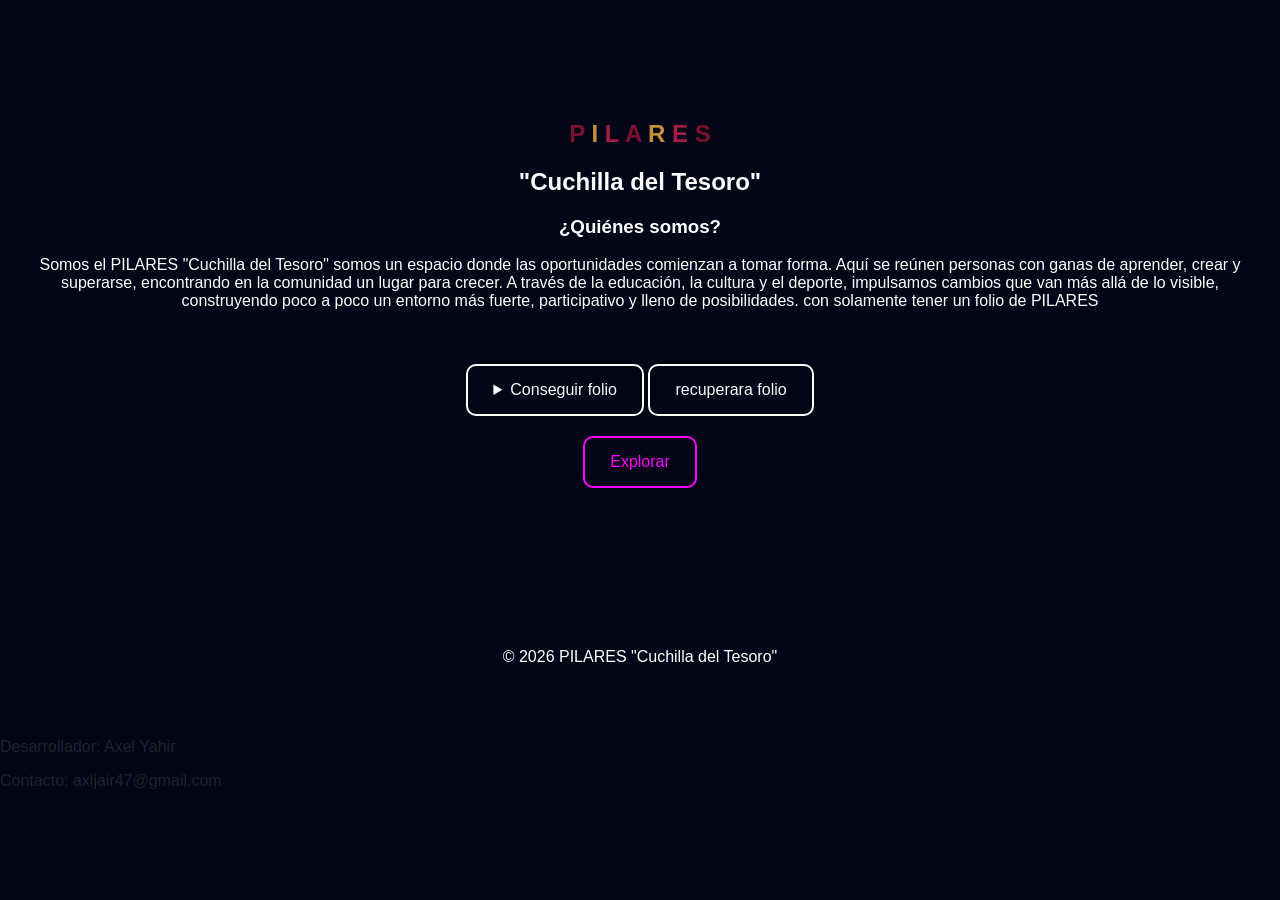
<file: index.html>
<!DOCTYPE html>
<html lang="es">

<head>
  <meta charset="UTF-8">
  <title>PILARES</title>
  <link rel="stylesheet" href="colores.css">
  <link rel="icon" href="pilares.png">
</head>

<body>

  <section class="hero">
    <h1 class="pilares">

      <span>P</span>
      <span>I</span>
      <span>L</span>
      <span>A</span>
      <span>R</span>
      <span>E</span>
      <span>S</span>

    </h1>
    <h2>"Cuchilla del Tesoro"</h2>
    <h3>¿Quiénes somos?</h3>
    <p>Somos el PILARES "Cuchilla del Tesoro" somos un espacio donde las oportunidades comienzan a tomar forma. Aquí se
      reúnen personas con ganas de aprender, crear y superarse, encontrando en la comunidad un lugar para crecer. A
      través de la educación, la cultura y el deporte, impulsamos cambios que van más allá de lo visible, construyendo
      poco a poco un entorno más fuerte, participativo y lleno de posibilidades. con solamente tener un folio de PILARES
    </p>
    <br>
    <details class="btn1">
      <summary >Conseguir folio</summary>
      <p>Para conseguir un folio de PILARES es necesario que acuda presencialmente al PILARES en sus horarios indicados que son <br>
         Lunes y sábado 3:00 p.m a 7:00 p.m <br>

Martes y viernes de 10:00 a.m  a 2:00 p.m
<br>
Miércoles 2:00 p.m a 6:00 p.m
Jueves de 9:00 a.m a 1:00 p.m <br> <br>
  Con nuestra compañera Isabell</p>
    </details>
    <a href="https://registro.pilares.cdmx.gob.mx/preregistro/recupera-informacion" class="btn1"> recuperara folio</a>
    <br>
    <a href="talleres.html" class="btn">Explorar</a>
  </section>

  <footer>© 2026 PILARES "Cuchilla del Tesoro"</footer>
  <br> <br>
  <p class="creador">Desarrollador: Axel Yahir </p>
  <p class="creador">Contacto: axljair47@gmail.com</p>

</body>

</html>
</file>
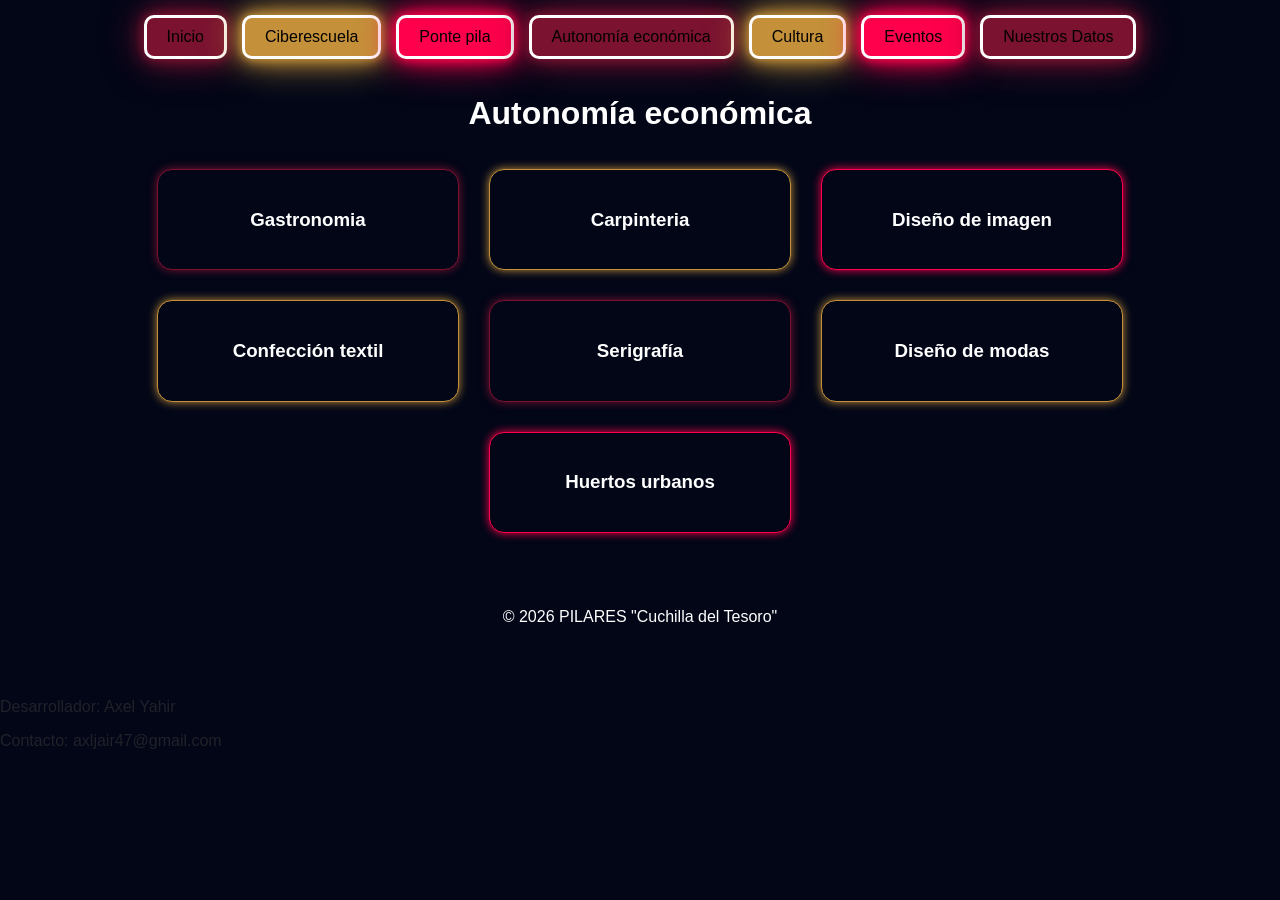
<file: Autonomia_economica.html>
<!DOCTYPE html>
<html lang="es">

<head>
    <meta charset="UTF-8">
    <title>Autonomía económica</title>
    <link rel="stylesheet" href="colores.css">
    <link rel="icon" href="pilares.png">
</head>

<body>

    <nav>
        <a href="index.html" class="ini">Inicio</a>
        <a href="talleres.html" class="tal">Ciberescuela</a>
        <a href="deportes.html" class="dep">Ponte pila</a>
         <a href="Autonomia_economica.html" class="ini">Autonomía económica</a>
          <a href="cultura.html" class="tal">Cultura</a>
           <a href="avisos.html" class="dep">Eventos</a>
        <a href="contacto.html" class="ubi"> Nuestros Datos</a>
    </nav>

    <h1 class="neon" style="text-align:center;">Autonomía económica</h1>

    <div class="container">

        <div class="card1" onclick="mostrarImagen(this)">
            <h3>Gastronomia </h3>

            <img src="gastro.png" class="imagen">
        </div>

        <div class="card2" onclick="mostrarImagen(this)">

            <h3>Carpinteria</h3>

            <img src="carpinteria.png" class="imagen">

        </div>

        <div class="card3" onclick="mostrarImagen(this)">
            <h3>Diseño de imagen</h3>

            <img src="diseño.png" class="imagen">
        </div>

        <div class="card2" onclick="mostrarImagen(this)">
            <h3>Confección textil</h3>

            <img src="textil.png" class="imagen">
        </div>

        <div class="card1" onclick="mostrarImagen(this)">
            <h3>Serigrafía </h3>

            <img src="serigrafia.png" class="imagen">
        </div>

        <div class="card2" onclick="mostrarImagen(this)">
            <h3>Diseño de modas</h3>

            <img src="diseimag.png" class="imagen">
        </div>


        <div class="card3" onclick="mostrarImagen(this)">
            <h3>Huertos urbanos</h3>

            <img src="huertos.png" class="imagen">
        </div>

        
       
    </div>

    <footer>© 2026 PILARES "Cuchilla del Tesoro"</footer>
    <br><br>

    <p class="creador">Desarrollador: Axel Yahir </p>
    <p class="creador">Contacto: axljair47@gmail.com</p>

    <script src="scrips.js"></script>

</body>

</html>
</file>
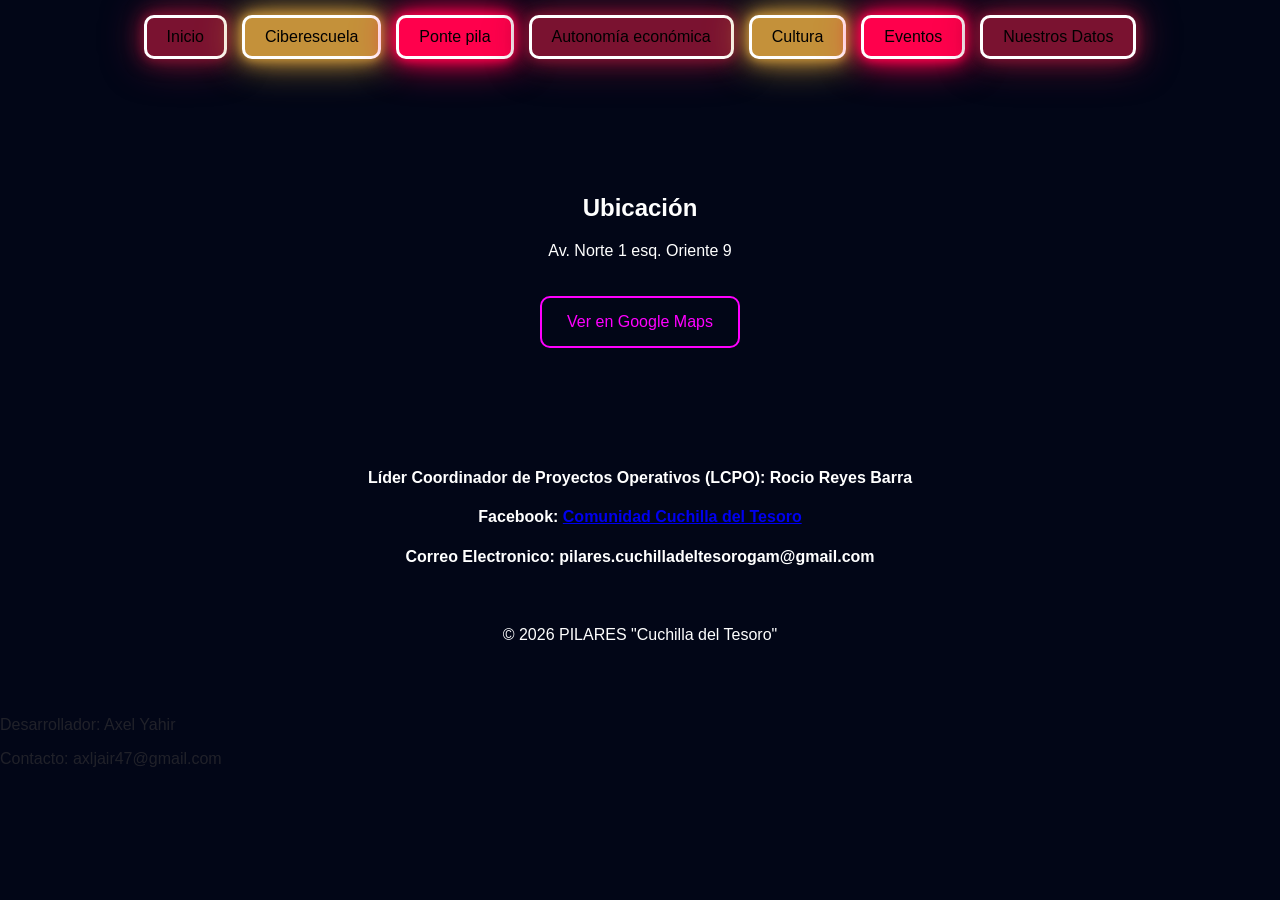
<file: contacto.html>
<!DOCTYPE html>
<html lang="es">

<head>
    <meta charset="UTF-8">
    <title>Datos</title>
    <link rel="stylesheet" href="colores.css">
    <link rel="icon" href="pilares.png">
</head>

<body>

    <nav>
        <a href="index.html" class="ini">Inicio</a>
        <a href="talleres.html" class="tal">Ciberescuela</a>
        <a href="deportes.html" class="dep">Ponte pila</a>
        <a href="Autonomia_economica.html" class="ini">Autonomía económica</a>
         <a href="cultura.html" class="tal">Cultura</a>
          <a href="avisos.html" class="dep">Eventos</a>
        <a href="contacto.html" class="ubi"> Nuestros Datos </a>
    </nav>

    <section class="hero">
        <h1 class="neon">Ubicación</h1>
        <p>Av. Norte 1 esq. Oriente 9</p>

        <a class="btn"
            href="https://www.google.com/maps/place/PILARES+CUCHILLA+DEL+TESORO/@19.4487851,-99.0525672,19.06z/data=!4m6!3m5!1s0x85d1fbfc018161f7:0x937e16e7347fc56e!8m2!3d19.4485132!4d-99.0528293!16s%2Fg%2F11qm59dkg4?entry=ttu&g_ep=EgoyMDI2MDQxNS4wIKXMDSoASAFQAw%3D%3D"
            target="_blank">
            Ver en Google Maps
        </a>
    </section>
    <h4 align="center">Líder Coordinador de Proyectos Operativos (LCPO): Rocio Reyes Barra</h4>
    <h4 align="center">Facebook: <a
            href="https://www.facebook.com/people/Comunidad-Cuchilla-del-Tesoro/100057177261358/?rdid=kGTfo3JKZzIbAWFd&share_url=https%3A%2F%2Fwww.facebook.com%2Fshare%2F1B1LUiV4F6%2F ">Comunidad
            Cuchilla del Tesoro</a> </h4>
    <h4 align="center"> Correo Electronico: pilares.cuchilladeltesorogam@gmail.com</h4>


    <footer>© 2026 PILARES "Cuchilla del Tesoro"</footer>
    <br>
    <br>
    <p class="creador">Desarrollador: Axel Yahir </p>
    <p class="creador">Contacto: axljair47@gmail.com</p>
</body>

</html>
</file>
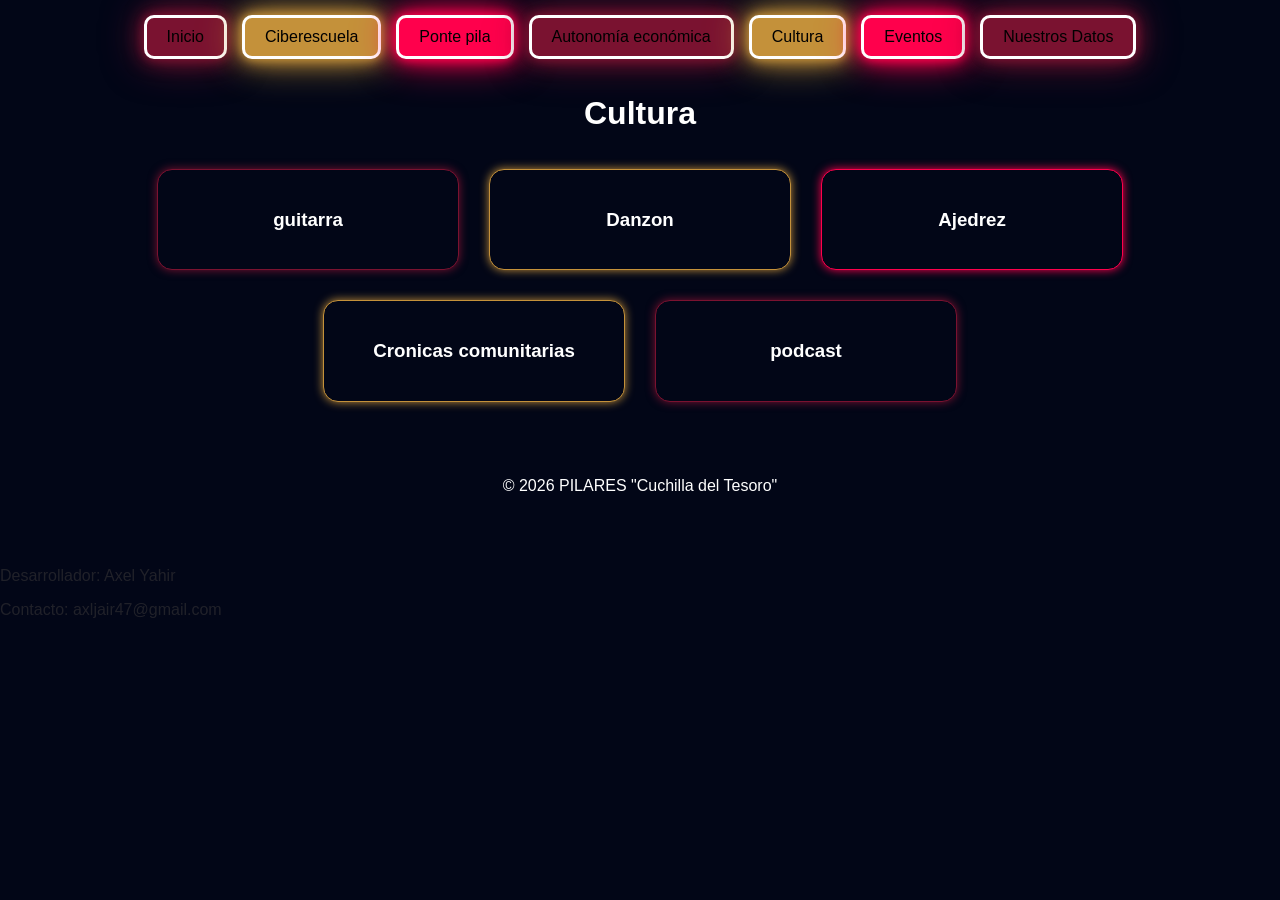
<file: cultura.html>
<!DOCTYPE html>
<html lang="es">

<head>
    <meta charset="UTF-8">
    <title>Autonomía económica</title>
    <link rel="stylesheet" href="colores.css">
    <link rel="icon" href="pilares.png">
</head>

<body>

    <nav>
        <a href="index.html" class="ini">Inicio</a>
        <a href="talleres.html" class="tal">Ciberescuela</a>
        <a href="deportes.html" class="dep">Ponte pila</a>
         <a href="Autonomia_economica.html" class="ini">Autonomía económica</a>
         <a href="cultura.html" class="tal">Cultura</a>
          <a href="avisos.html" class="dep">Eventos</a>
        <a href="contacto.html" class="ubi"> Nuestros Datos</a>
    </nav>

    <h1 class="neon" style="text-align:center;">Cultura</h1>

    <div class="container">

        <div class="card1" onclick="mostrarImagen(this)">
            <h3>guitarra </h3>

            <img src="guitarra.png" class="imagen">
        </div>

        <div class="card2" onclick="mostrarImagen(this)">

            <h3>Danzon</h3>

            <img src="danzon.png" class="imagen">

        </div>

        <div class="card3" onclick="mostrarImagen(this)">
            <h3>Ajedrez</h3>

            <img src="ajedrez.png" class="imagen">
        </div>

        <div class="card2" onclick="mostrarImagen(this)">
            <h3>Cronicas comunitarias </h3>

            <img src="cronicas1.png" class="imagen">
        </div>

        <div class="card1" onclick="mostrarImagen(this)">
            <h3>podcast </h3>

            <img src="podcast.png" class="imagen">
        </div>

        



    </div>

    <footer>© 2026 PILARES "Cuchilla del Tesoro"</footer>
    <br><br>

    <p class="creador">Desarrollador: Axel Yahir </p>
    <p class="creador">Contacto: axljair47@gmail.com</p>

    <script src="scrips.js"></script>

</body>

</html>
</file>
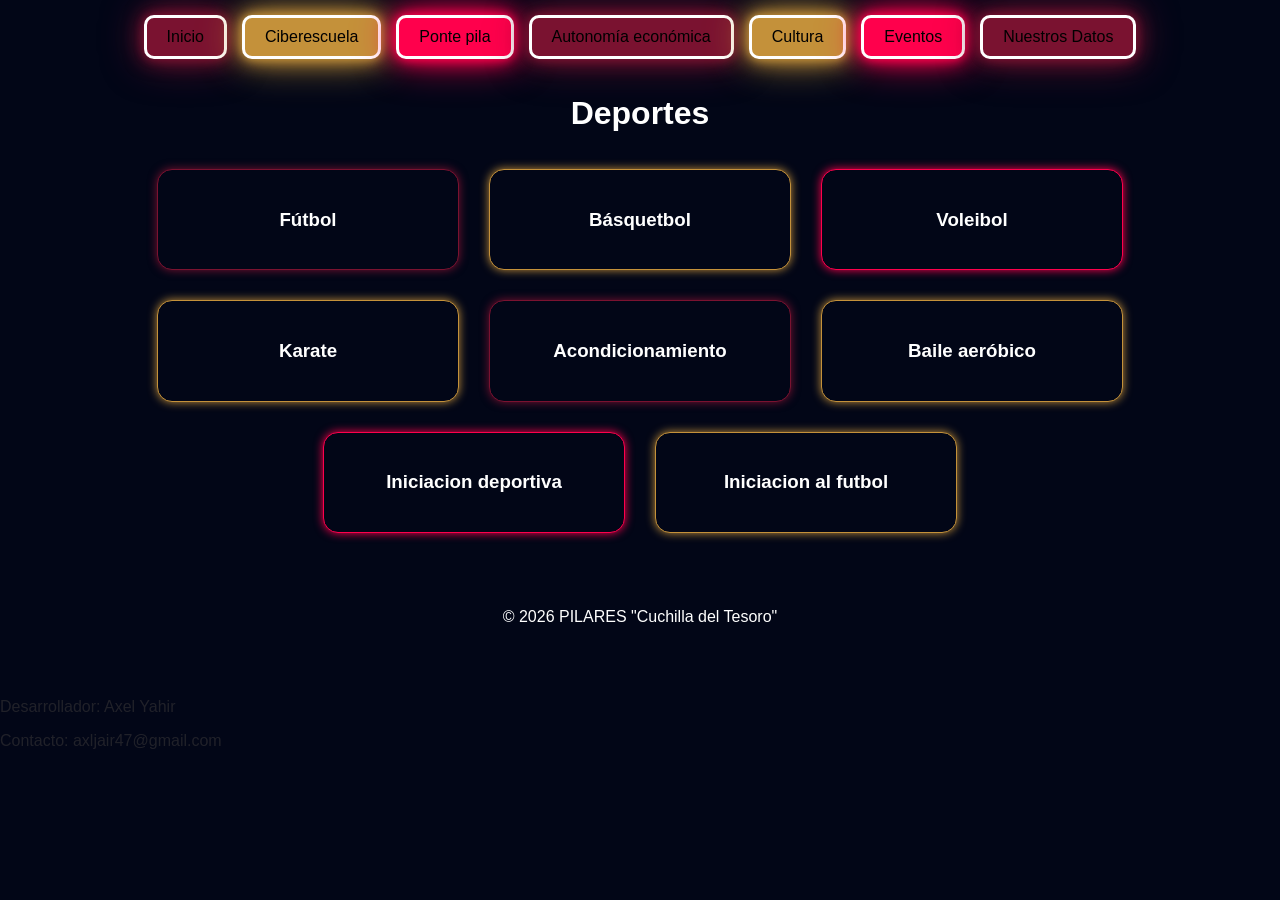
<file: deportes.html>
<!DOCTYPE html>
<html lang="es">

<head>
    <meta charset="UTF-8">
    <title>Deportes</title>
    <link rel="stylesheet" href="colores.css">
    <link rel="icon" href="pilares.png">
</head>

<body>

    <nav>
        <a href="index.html" class="ini">Inicio</a>
        <a href="talleres.html" class="tal">Ciberescuela</a>
        <a href="deportes.html" class="dep">Ponte pila</a>
         <a href="Autonomia_economica.html" class="ini">Autonomía económica</a>
          <a href="cultura.html" class="tal">Cultura</a>
           <a href="avisos.html" class="dep">Eventos</a>
        <a href="contacto.html" class="ubi"> Nuestros Datos</a>
    </nav>

    <h1 class="neon" style="text-align:center;">Deportes</h1>

    <div class="container">

        <div class="card1" onclick="mostrarImagen(this)">
            <h3>Fútbol</h3>

            <img src="futbol.png" class="imagen">
        </div>

        <div class="card2" onclick="mostrarImagen(this)">
            <h3>Básquetbol</h3>

            <img src="basquetball.png" class="imagen">
        </div>

        <div class="card3" onclick="mostrarImagen(this)">
            <h3>Voleibol</h3>

            <img src="voleibol.png" class="imagen">
        </div>

        <div class="card2" onclick="mostrarImagen(this)">
            <h3>Karate</h3>
            <img src="karate.png" class="imagen">
        </div>

        <div class="card1" onclick="mostrarImagen(this)">
            <h3>Acondicionamiento</h3>

            <img src="fisico.png" class="imagen">
        </div>

        <div class="card2" onclick="mostrarImagen(this)">
            <h3>Baile aeróbico</h3>

            <img src="aerobico.png" class="imagen">
        </div>

        <div class="card3" onclick="mostrarImagen(this)">
            <h3>Iniciacion deportiva</h3>

            <img src="deportiva.png" class="imagen">
        </div>

        <div class="card2" onclick="mostrarImagen(this)">
            <h3>Iniciacion
                al futbol</h3>

            <img src="Futboll.png" class="imagen">
        </div>

    </div>

    <footer>© 2026 PILARES "Cuchilla del Tesoro"</footer>
    <br> <br>

    <p class="creador">Desarrollador: Axel Yahir </p>
    <p class="creador">Contacto: axljair47@gmail.com</p>

    <script src="scrips.js"></script>


</body>

</html>
</file>
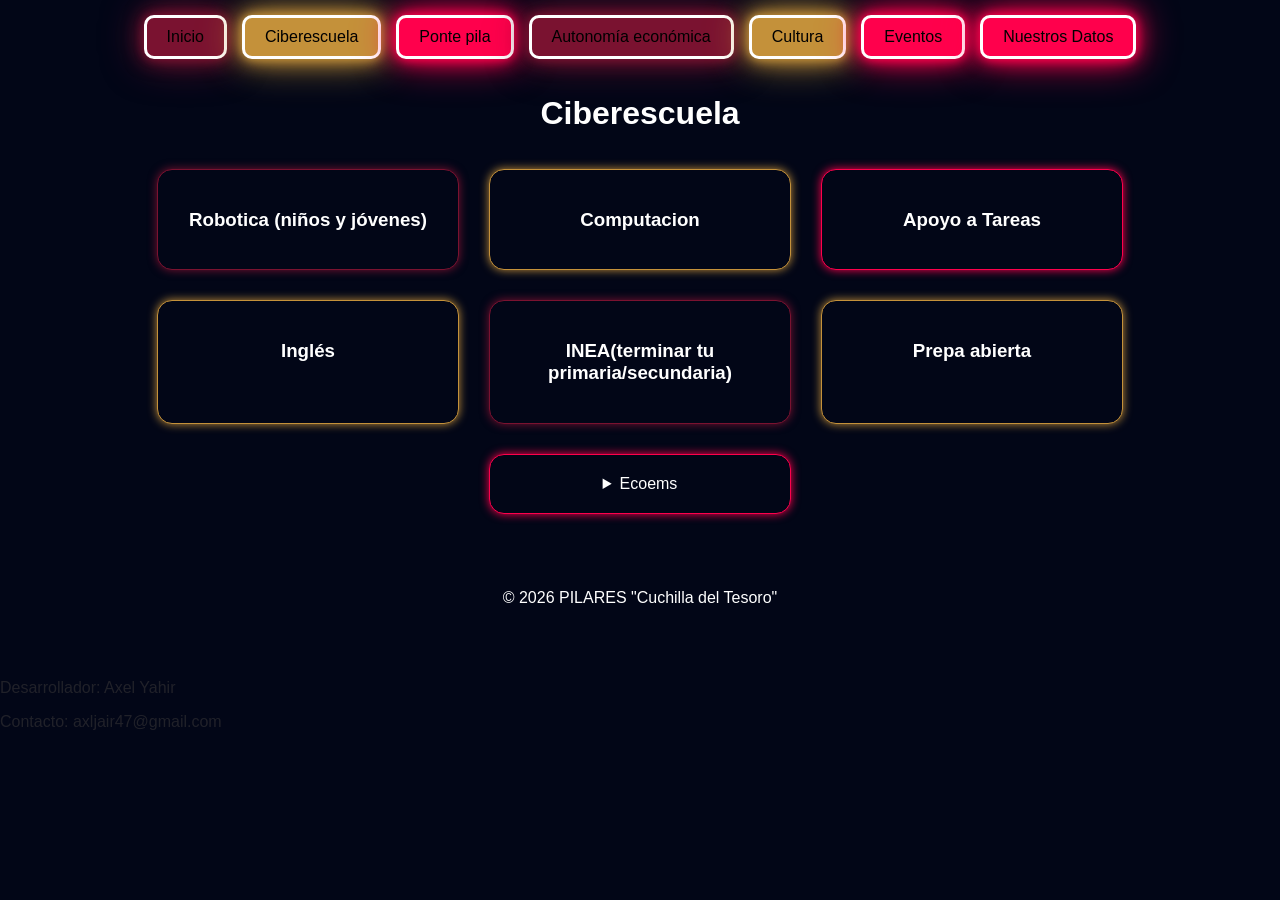
<file: talleres.html>
<!DOCTYPE html>
<html lang="es">

<head>
    <meta charset="UTF-8">
    <title>Ciberescuela</title>
    <link rel="stylesheet" href="colores.css">
    <link rel="icon" href="pilares.png">
</head>

<body>

    <nav>
        <a href="index.html" class="ini">Inicio</a>
        <a href="talleres.html" class="tal">Ciberescuela</a>
        <a href="deportes.html" class="dep">Ponte pila</a>
        <a href="Autonomia_economica.html" class="ini">Autonomía económica</a>
        <a href="cultura.html" class="tal">Cultura</a>
        <a href="avisos.html" class="dep">Eventos</a>
        <a href="contacto.html" class="dep"> Nuestros Datos</a>
    </nav>

    <h1 class="neon" style="text-align:center;">Ciberescuela</h1>

    <div class="container">

        <div class="card1" onclick="mostrarImagen(this)">
            <h3>Robotica (niños y jóvenes)</h3>

            <img src="robotica.png" class="imagen">
        </div>

        <div class="card2" onclick="mostrarImagen(this)">

            <h3>Computacion</h3>

            <img src="computacion.png" class="imagen">

        </div>

        <div class="card3" onclick="mostrarImagen(this)">
            <h3>Apoyo a Tareas</h3>

            <img src="apoyotareas.png" class="imagen">
        </div>

        <div class="card2" onclick="mostrarImagen(this)">
            <h3>Inglés</h3>

            <img src="ingles.png" class="imagen">
        </div>

        <div class="card1" onclick="mostrarImagen(this)">
            <h3>INEA(terminar tu primaria/secundaria)</h3>

            <img src="i3.jpeg" class="imagen">
        </div>

        <div class="card2" onclick="mostrarImagen(this)">
            <h3>Prepa abierta</h3>

            <img src="i1.jpeg" class="imagen">
        </div>


      
             <details class="card3">  <!-- el menu desplegable-->
            <summary >Ecoems</summary> <!-- parte del menu desplegable-->
            <p>Para inscribirse en ecoems la convocatoria sera publicada hasta enero del 2027 con ello los alumnos interesados en entrar a ala media sueperior podran tomar el curso de aprendizaje y capacitacion con clases y examenes simulacros</p>
       </details>

    </div>

    <footer>© 2026 PILARES "Cuchilla del Tesoro"</footer>
    <br><br>

    <p class="creador">Desarrollador: Axel Yahir </p>
    <p class="creador">Contacto: axljair47@gmail.com</p>

    <script src="scrips.js"></script>

</body>

</html>
</file>
<file: colores.css>
body {
    margin: 0;
    font-family: Arial, sans-serif;
    background: #020617;
    color: white;
}

/*colores del cuerpo de la web*/

@keyframes glow {
    0% {
        text-shadow: 0 0 5px rgb(255, 255, 255);
    }

    50% {
        text-shadow: 0 0 20px rgb(255, 255, 255);
    }

    100% {
        text-shadow: 0 0 5px rgb(255, 255, 255);
    }
}

/*animacion blanca que tiene las letras PILARES*/


.pilares span:nth-child(1) {
    color: rgb(122, 18, 48);
    animation: glow 2s infinite;
}

/*letra de la palabra Pilares*/

.pilares span:nth-child(2) {
    color: rgb(196, 145, 58);
    animation: glow 2s infinite;
}

.pilares span:nth-child(3) {
    color: rgb(166, 28, 69);
    animation: glow 2s infinite;
}

.pilares span:nth-child(4) {
    color: rgb(122, 18, 48);
    animation: glow 2s infinite;
}

.pilares span:nth-child(5) {
    color: rgb(196, 145, 58);
    animation: glow 2s infinite;
}

.pilares span:nth-child(6) {
    color: rgb(166, 28, 69);
    animation: glow 2s infinite;
}

.pilares span:nth-child(7) {
    color: rgb(122, 18, 48);
    animation: glow 2s infinite;
}

nav {
    display: flex;
    justify-content: center;
    gap: 15px;
    padding: 15px;
}

/*atributos del menu de navegacion los cuales cumplen la funcion de que esten separados, medidas entre si, centrados etc */

nav a {
    text-decoration: none;
    padding: 10px 20px;
    border-radius: 10px;
    transition: 0.3s;
}

/*atributos de los links del menu de navegacion los cuales cumplen la funcion de que esten separados, medidas entre si, centrados etc */


.ini {
    color: rgb(0, 0, 0);
    background-color: rgb(122, 18, 48);
    border: solid;
    border-color: rgb(255, 255, 255);
    box-shadow: 0 0 10px rgb(122, 18, 48), 0 0 20px rgb(122, 18, 48), 0 0 40px rgb(122, 18, 48);
    transition: 0.3s;
}

/**/

.ini:hover {
    background-color: rgb(196, 145, 58);
    box-shadow: 0 0 10px rgb(196, 145, 58), 0 0 20px rgb(196, 145, 58), 0 0 40px rgb(196, 145, 58);

}

.tal {
    color: rgb(0, 0, 0);
    background-color: rgb(196, 145, 58);
    border: solid;
    border-color: rgb(255, 255, 255);
    box-shadow: 0 0 10px rgb(196, 145, 58), 0 0 20px rgb(196, 145, 58), 0 0 40px rgb(196, 145, 58);
    transition: 0.3s;
}

.tal:hover {
    background-color: rgb(166, 28, 69);
    box-shadow: 0 0 10px rgb(166, 28, 69), 0 0 20px rgb(166, 28, 69), 0 0 40px rgb(166, 28, 69);

}

.dep {
    color: rgb(0, 0, 0);
    background-color: rgb(255, 0, 76);
    border: solid;
    border-color: rgb(255, 255, 255);
    box-shadow: 0 0 10px rgb(255, 0, 76), 0 0 20px rgb(255, 0, 76), 0 0 40px rgb(255, 0, 76);
    transition: 0.3s;
}

.dep:hover {
    background-color: rgb(122, 18, 48);
    box-shadow: 0 0 10px rgb(122, 18, 48), 0 0 20px rgb(122, 18, 48), 0 0 40px rgb(122, 18, 48);

}

.ubi {
    color: rgb(0, 0, 0);
    background-color: rgb(122, 18, 48);
    border: solid;
    border-color: rgb(255, 255, 255);
    box-shadow: 0 0 10px rgb(122, 18, 48), 0 0 20px rgb(122, 18, 48), 0 0 40px rgb(122, 18, 48);
    transition: 0.3s;
}

.ubi:hover {
    background-color: rgb(196, 145, 58);
    box-shadow: 0 0 10px rgb(196, 145, 58), 0 0 20px rgb(196, 145, 58), 0 0 40px rgb(196, 145, 58);

}

.hero {
    text-align: center;
    padding: 100px 20px;
}

.btn {
    display: inline-block;
    margin-top: 20px;
    padding: 15px 25px;
    border: 2px solid #f0f;
    color: #f0f;
    border-radius: 10px;
    text-decoration: none;
    transition: 0.3s;
}

.btn:hover {
    background: #f0f;
    color: black;
    box-shadow: 0 0 20px #f0f;
}

.btn1 {
    display: inline-block;
    margin-top: 20px;
    padding: 15px 25px;
    border: 2px solid rgb(255, 255, 255);
    color: rgb(249, 249, 249);
    border-radius: 10px;
    text-decoration: none;
    transition: 0.3s;
}

.btn1:hover {
    background: rgb(255, 255, 255);
    color: black;
    box-shadow: 0 0 20px rgb(255, 253, 255);
}

.container {
    display: flex;
    flex-wrap: wrap;
    justify-content: center;
}

.card1 {
    background: #020617;
    border: 1px solid rgb(122, 18, 48);
    margin: 15px;
    padding: 20px;
    width: 260px;
    border-radius: 15px;
    text-align: center;
    box-shadow: 0 0 10px rgb(122, 18, 48);
    transition: 0.3s;
}

.card1:hover {
    transform: scale(1.05);
    box-shadow: 0 0 25px rgb(196, 145, 58);
    border: 1px solid rgb(196, 145, 58);
}

.card2 {
    background: #020617;
    border: 1px solid rgb(196, 145, 58);
    margin: 15px;
    padding: 20px;
    width: 260px;
    border-radius: 15px;
    text-align: center;
    box-shadow: 0 0 10px rgb(196, 145, 58);
    transition: 0.3s;
}

.card2:hover {
    transform: scale(1.05);
    box-shadow: 0 0 25px rgb(255, 0, 76);
    border: 1px solid rgb(255, 0, 76);

}

.card3 {
    background: #020617;
    border: 1px solid rgb(254, 0, 76);
    margin: 15px;
    padding: 20px;
    width: 260px;
    border-radius: 15px;
    text-align: center;
    box-shadow: 0 0 10px rgb(255, 0, 76);
    transition: 0.3s;
}

.card3:hover {
    transform: scale(1.05);
    box-shadow: 0 0 25px rgb(122, 18, 48);
    border: 1px solid rgb(122, 18, 48);
}






footer {
    text-align: center;
    padding: 20px;
    margin-top: 40px;
}


@media (max-width: 600px) {
    .card {
        width: 90%;
    }
}


.imagen {
    display: none;
    width: 100%;
    margin-top: 10px;
}

.creador {
    color: rgba(55, 54, 55, 0.582);
}
</file>
